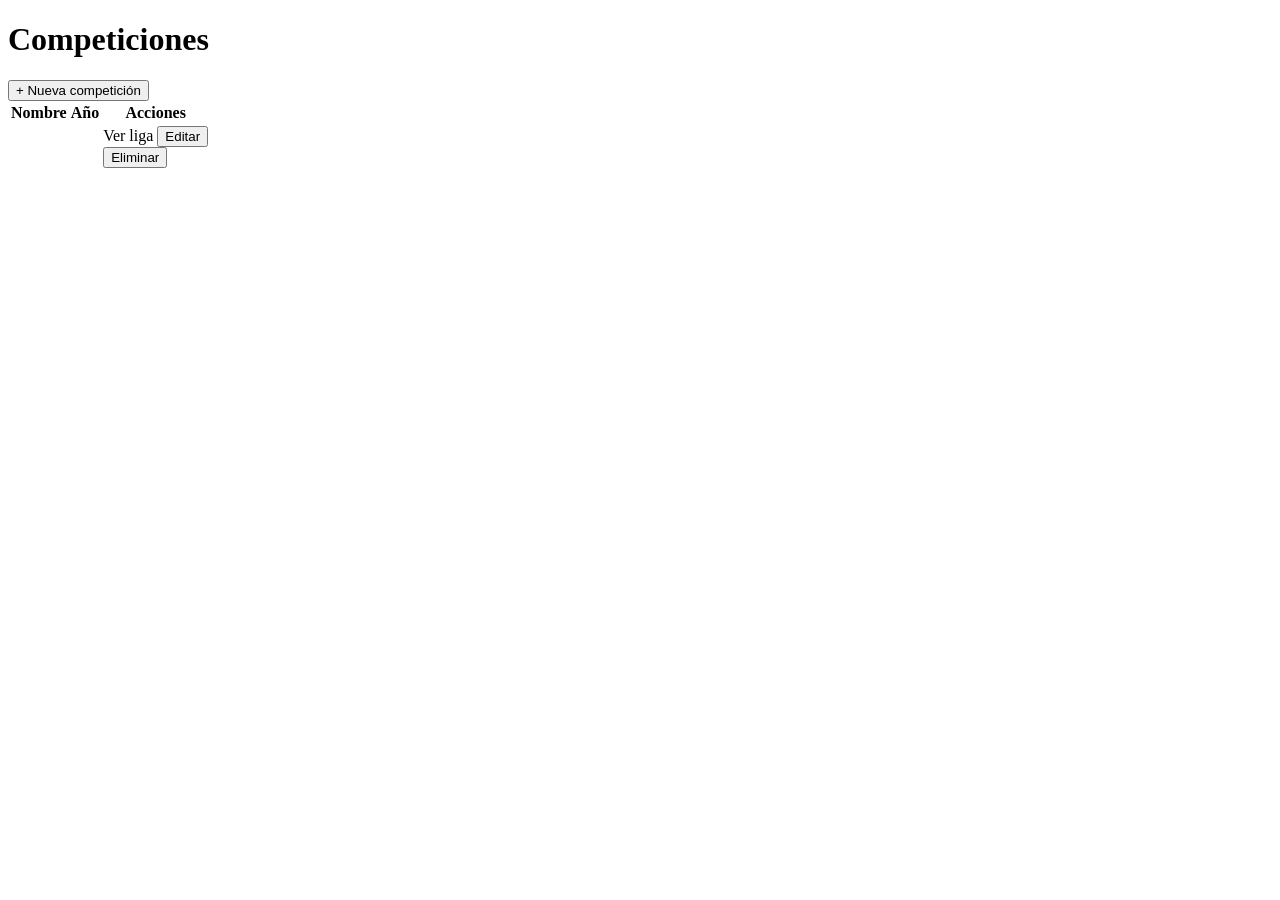
<file: src/main/resources/templates/index.html>
<!DOCTYPE html>
<html xmlns:th="http://www.thymeleaf.org">
<head>
    <meta charset="UTF-8">
    <title>Competiciones</title>
    <link rel="stylesheet" th:href="@{/css/styles.css}">
</head>
<body>

<div th:replace="~{fragments/navbar :: navbar(competicionId=${null}, volverUrl=${null})}"></div>

<h1>Competiciones</h1>

<div class="acciones-fila">
    <button type="button" class="btn" onclick="document.getElementById('dialog-nueva-competicion').showModal()">+ Nueva competición</button>
</div>

<dialog id="dialog-nueva-competicion" class="modal">
    <form class="modal-form" th:action="@{/competiciones}" method="post">
        <h3>Nueva competición</h3>

        <div class="modal-form__fila">
            <label class="modal-form__campo">
                Nombre
                <input type="text" name="nombre" required>
            </label>
            <label class="modal-form__campo">
                Año
                <input type="number" name="year" required>
            </label>
        </div>

        <div class="modal-form__fila">
            <label class="modal-form__campo modal-form__campo--ancho">
                Descripción
                <textarea name="descripcion"></textarea>
            </label>
        </div>

        <div class="modal-form__acciones">
            <button type="button" class="btn btn--ghost" onclick="this.closest('dialog').close()">Cancelar</button>
            <button type="submit" class="btn">Guardar</button>
        </div>
    </form>
</dialog>

<table class="plantilla-table">
    <thead>
    <tr>
        <th>Nombre</th>
        <th>Año</th>
        <th class="col-acciones">Acciones</th>
    </tr>
    </thead>
    <tbody>
    <tr th:each="competicion : ${competiciones}">
        <td th:text="${competicion.nombre}"></td>
        <td th:text="${competicion.year}"></td>
        <td class="col-acciones">
            <div class="col-acciones__inner">
                <a class="btn btn--small" th:href="@{/liga/{id}(id=${competicion.id})}">Ver liga</a>
                <button type="button" class="btn btn--secondary btn--small"
                        th:onclick="'document.getElementById(\'dialog-editar-' + ${competicion.id} + '\').showModal()'">Editar</button>
                <form th:action="@{/competiciones/{id}/eliminar(id=${competicion.id})}" method="post">
                    <button type="submit" class="btn btn--danger btn--small"
                            onclick="return confirm('¿Seguro que quieres eliminar esta competición?')">
                        Eliminar
                    </button>
                </form>
            </div>

            <dialog th:id="'dialog-editar-' + ${competicion.id}" class="modal">
                <form class="modal-form" th:action="@{/competiciones/{id}(id=${competicion.id})}" method="post">
                    <h3>Editar competición</h3>

                    <div class="modal-form__fila">
                        <label class="modal-form__campo">
                            Nombre
                            <input type="text" name="nombre" th:value="${competicion.nombre}" required>
                        </label>
                        <label class="modal-form__campo">
                            Año
                            <input type="number" name="year" th:value="${competicion.year}" required>
                        </label>
                    </div>

                    <div class="modal-form__fila">
                        <label class="modal-form__campo modal-form__campo--ancho">
                            Descripción
                            <textarea name="descripcion" th:text="${competicion.descripcion}"></textarea>
                        </label>
                    </div>

                    <div class="modal-form__acciones">
                        <button type="button" class="btn btn--ghost" onclick="this.closest('dialog').close()">Cancelar</button>
                        <button type="submit" class="btn">Guardar</button>
                    </div>
                </form>
            </dialog>
        </td>
    </tr>
    </tbody>
</table>

</body>
</html>
</file>
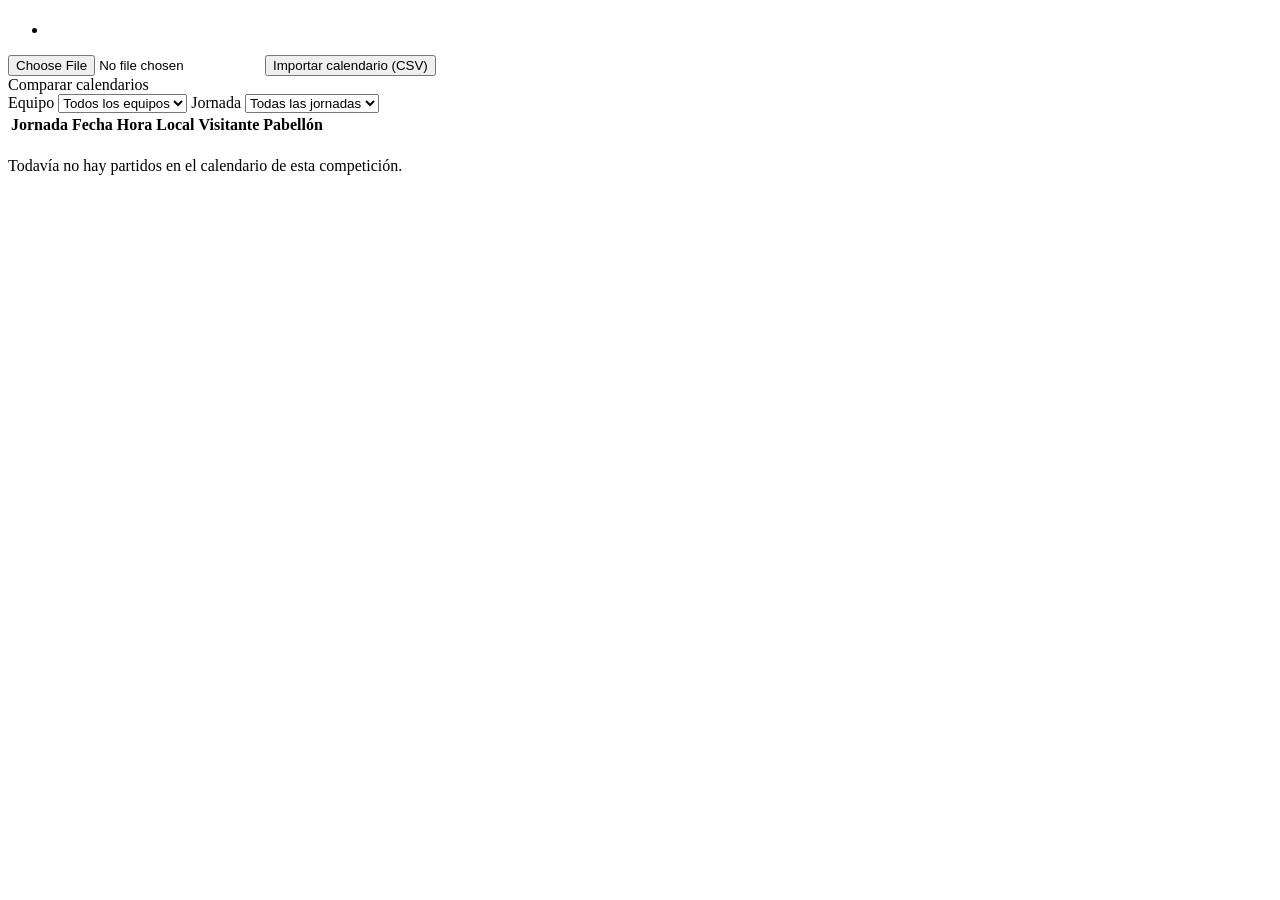
<file: src/main/resources/templates/calendario.html>
<!DOCTYPE html>
<html xmlns:th="http://www.thymeleaf.org">
<head>
    <meta charset="UTF-8">
    <title th:text="'Calendario · ' + ${competicion.nombre}"></title>
    <link rel="stylesheet" th:href="@{/css/styles.css}">
</head>
<body>

<div th:replace="~{fragments/navbar :: navbar(competicionId=${competicion.id}, volverUrl=@{/liga/{id}(id=${competicion.id})})}"></div>

<h1 th:text="'Calendario · ' + ${competicion.nombre}"></h1>

<div th:if="${importados != null}" class="ficha-info__campo" style="margin-bottom:1rem;">
    <p th:text="'Importados: ' + ${importados} + ' partido(s).'"></p>
    <ul th:if="${erroresImport != null and !erroresImport.isEmpty()}">
        <li th:each="error : ${erroresImport}" th:text="${error}" style="color: var(--color-danger);"></li>
    </ul>
</div>

<div class="acciones-fila">
    <form th:action="@{/liga/{id}/calendario/importar(id=${competicion.id})}" method="post" enctype="multipart/form-data" class="acciones-fila" style="margin:0;">
        <input type="file" name="archivo" accept=".csv" required>
        <button type="submit" class="btn btn--secondary">Importar calendario (CSV)</button>
    </form>
    <a class="btn btn--secondary" th:href="@{/liga/{id}/comparar-calendarios(id=${competicion.id})}">Comparar calendarios</a>
</div>

<div class="watchlist-filtros">
    <label class="modal-form__campo">
        Equipo
        <select id="filtro-equipo">
            <option value="">Todos los equipos</option>
            <option th:each="equipo : ${equipos}" th:value="${equipo.id}" th:text="${equipo.nombre}"></option>
        </select>
    </label>
    <label class="modal-form__campo">
        Jornada
        <select id="filtro-jornada">
            <option value="">Todas las jornadas</option>
        </select>
    </label>
</div>

<table class="calendar-general sortable" id="tabla-calendario">
    <thead>
    <tr>
        <th data-sort>Jornada</th>
        <th data-sort>Fecha</th>
        <th data-sort>Hora</th>
        <th data-sort>Local</th>
        <th data-sort>Visitante</th>
        <th data-sort>Pabellón</th>
    </tr>
    </thead>
    <tbody>
    <tr th:each="partido : ${partidos}"
        th:data-jornada="${partido.jornada}"
        th:data-local-id="${partido.local.id}"
        th:data-visitante-id="${partido.visitante.id}">
        <td th:text="${partido.jornada}"></td>
        <td th:text="${partido.fecha}"></td>
        <td th:text="${partido.hora}"></td>
        <td th:text="${partido.local.nombre}"></td>
        <td th:text="${partido.visitante.nombre}"></td>
        <td th:text="${partido.pabellon}"></td>
    </tr>
    </tbody>
</table>
<p th:if="${partidos.isEmpty()}">Todavía no hay partidos en el calendario de esta competición.</p>

<script th:src="@{/js/sortable-table.js}"></script>
<script th:src="@{/js/calendario.js}"></script>

</body>
</html>
</file>
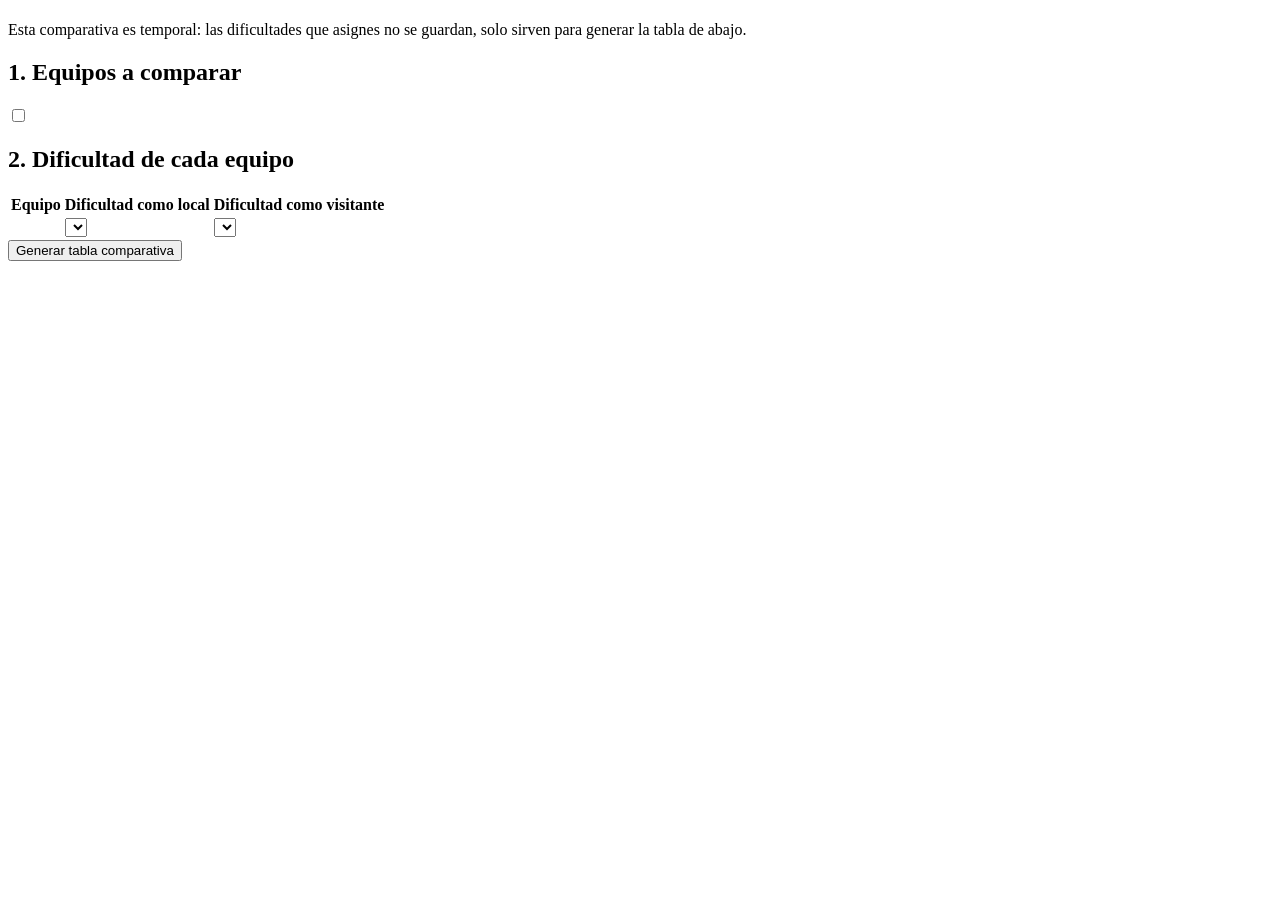
<file: src/main/resources/templates/comparar-calendarios.html>
<!DOCTYPE html>
<html xmlns:th="http://www.thymeleaf.org">
<head>
    <meta charset="UTF-8">
    <title th:text="'Comparar calendarios · ' + ${competicion.nombre}"></title>
    <link rel="stylesheet" th:href="@{/css/styles.css}">
</head>
<body>

<div th:replace="~{fragments/navbar :: navbar(competicionId=${competicion.id}, volverUrl=@{/liga/{id}/calendario(id=${competicion.id})})}"></div>

<h1 th:text="'Comparar calendarios · ' + ${competicion.nombre}"></h1>
<p>Esta comparativa es temporal: las dificultades que asignes no se guardan, solo sirven para generar la tabla de abajo.</p>

<h2>1. Equipos a comparar</h2>
<div class="comparar-checks">
    <label th:each="equipo : ${equipos}" class="comparar-checks__item">
        <input type="checkbox" class="chk-comparar" th:value="${equipo.id}">
        <span th:text="${equipo.nombre}"></span>
    </label>
</div>

<h2>2. Dificultad de cada equipo</h2>
<table class="plantilla-table comparar-dificultad-table">
    <thead>
    <tr>
        <th>Equipo</th>
        <th>Dificultad como local</th>
        <th>Dificultad como visitante</th>
    </tr>
    </thead>
    <tbody>
    <tr th:each="equipo : ${equipos}">
        <td th:text="${equipo.nombre}"></td>
        <td>
            <select th:id="'dif-local-' + ${equipo.id}">
                <option th:each="n : ${#numbers.sequence(1,5)}" th:value="${n}" th:text="${n}" th:selected="${n == 3}"></option>
            </select>
        </td>
        <td>
            <select th:id="'dif-visitante-' + ${equipo.id}">
                <option th:each="n : ${#numbers.sequence(1,5)}" th:value="${n}" th:text="${n}" th:selected="${n == 3}"></option>
            </select>
        </td>
    </tr>
    </tbody>
</table>

<div class="acciones-fila">
    <button type="button" class="btn" onclick="generarComparativa()">Generar tabla comparativa</button>
</div>

<div id="resultado-comparativa"></div>

<script th:inline="javascript">
    /*<![CDATA[*/
    const EQUIPOS = /*[[${equiposResumen}]]*/ [];
    const PARTIDOS = /*[[${partidosResumen}]]*/ [];
    /*]]>*/
</script>
<script th:src="@{/js/comparar-calendarios.js}"></script>

</body>
</html>
</file>
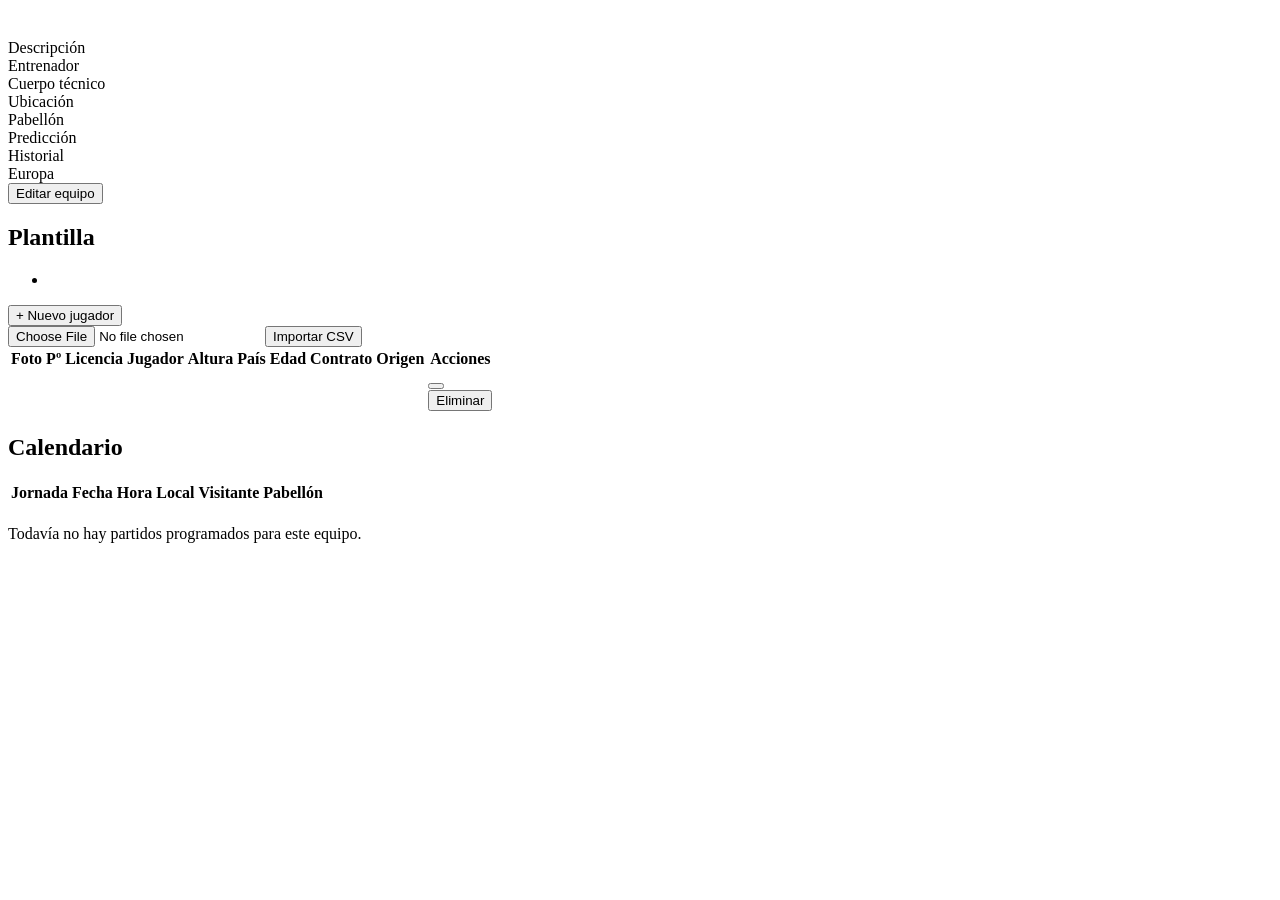
<file: src/main/resources/templates/equipo.html>
<!DOCTYPE html>
<html xmlns:th="http://www.thymeleaf.org">
<head><meta charset="UTF-8"><title th:text="${equipo.nombre}"></title>
    <link rel="stylesheet" th:href="@{/css/styles.css}">
</head>
<body>

<div th:replace="~{fragments/navbar :: navbar(competicionId=${equipo.competicion.id}, volverUrl=@{/liga/{id}(id=${equipo.competicion.id})})}"></div>

<div class="ficha-cabecera">
    <div class="ficha-cabecera__texto">
        <h1 th:text="${equipo.nombre} + ' (' + ${equipo.abreviatura} + ')'"></h1>
    </div>
    <div class="ficha-cabecera__foto">
        <img th:src="${equipo.logoUrl} ?: @{/images/logos/default-equipo.svg}" th:alt="${equipo.nombre}">
    </div>
</div>

<div class="ficha-info">
    <div class="ficha-info__fila">
        <div class="ficha-info__campo ficha-info__campo--ancho">
            <span class="ficha-info__label">Descripción</span>
            <span th:text="${equipo.descripcion}"></span>
        </div>
    </div>
    <div class="ficha-info__fila">
        <div class="ficha-info__campo">
            <span class="ficha-info__label">Entrenador</span>
            <span th:text="${equipo.entrenador}"></span>
        </div>
        <div class="ficha-info__campo">
            <span class="ficha-info__label">Cuerpo técnico</span>
            <span th:text="${equipo.staff}"></span>
        </div>
    </div>
    <div class="ficha-info__fila">
        <div class="ficha-info__campo">
            <span class="ficha-info__label">Ubicación</span>
            <span th:text="${equipo.ubicacion}"></span>
        </div>
        <div class="ficha-info__campo">
            <span class="ficha-info__label">Pabellón</span>
            <span th:text="${equipo.pabellon}"></span>
        </div>
    </div>
    <div class="ficha-info__fila">
        <div class="ficha-info__campo">
            <span class="ficha-info__label">Predicción</span>
            <span th:text="${equipo.prediccion}"></span>
        </div>
        <div class="ficha-info__campo">
            <span class="ficha-info__label">Historial</span>
            <span th:text="${equipo.historial}"></span>
        </div>
        <div class="ficha-info__campo">
            <span class="ficha-info__label">Europa</span>
            <span th:text="${equipo.europa != null ? equipo.europa.label : ''}"></span>
        </div>
    </div>
</div>

<div class="acciones-fila">
    <button type="button" class="btn btn--secondary" onclick="document.getElementById('dialog-editar-equipo').showModal()">Editar equipo</button>
</div>

<dialog id="dialog-editar-equipo" class="modal">
    <form class="modal-form" th:action="@{/equipos/{id}(id=${equipo.id})}" method="post">
        <h3>Editar equipo</h3>

        <input type="hidden" name="competicionId" th:value="${equipo.competicion.id}">

        <div class="modal-form__fila">
            <label class="modal-form__campo">
                Nombre oficial
                <input type="text" name="nombre" th:value="${equipo.nombre}" required>
            </label>
            <label class="modal-form__campo">
                Abreviatura
                <input type="text" name="abreviatura" th:value="${equipo.abreviatura}" maxlength="3">
            </label>
            <label class="modal-form__campo">
                Logo (URL)
                <input type="text" name="logoUrl" th:value="${equipo.logoUrl}" placeholder="/images/logos/equipo.png">
            </label>
        </div>

        <div class="modal-form__fila">
            <label class="modal-form__campo modal-form__campo--ancho">
                Descripción
                <textarea name="descripcion" th:text="${equipo.descripcion}"></textarea>
            </label>
        </div>

        <div class="modal-form__fila">
            <label class="modal-form__campo">
                Entrenador
                <input type="text" name="entrenador" th:value="${equipo.entrenador}">
            </label>
            <label class="modal-form__campo">
                Cuerpo técnico
                <input type="text" name="staff" th:value="${equipo.staff}">
            </label>
        </div>

        <div class="modal-form__fila">
            <label class="modal-form__campo">
                Ubicación
                <input type="text" name="ubicacion" th:value="${equipo.ubicacion}">
            </label>
            <label class="modal-form__campo">
                Pabellón
                <input type="text" name="pabellon" th:value="${equipo.pabellon}">
            </label>
        </div>

        <div class="modal-form__fila">
            <label class="modal-form__campo">
                Predicción
                <input type="text" name="prediccion" th:value="${equipo.prediccion}">
            </label>
            <label class="modal-form__campo">
                Historial
                <textarea name="historial" th:text="${equipo.historial}"></textarea>
            </label>
        </div>

        <div class="modal-form__fila">
            <label class="modal-form__campo">
                Europa
                <select name="europa">
                    <option value="">-</option>
                    <option th:each="l : ${T(com.doubleb.bbms.model.enums.Europa).values()}"
                            th:value="${l}" th:text="${l.label}"
                            th:selected="${equipo.europa == l}"></option>
                </select>
            </label>
        </div>

        <div class="modal-form__acciones">
            <button type="button" class="btn btn--ghost" onclick="this.closest('dialog').close()">Cancelar</button>
            <button type="submit" class="btn">Guardar</button>
        </div>
    </form>
</dialog>

<h2>Plantilla</h2>
<div th:if="${importados != null}" class="ficha-info__campo" style="margin-bottom:1rem;">
    <p th:text="'Importados: ' + ${importados} + ' jugador(es).'"></p>
    <ul th:if="${erroresImport != null and !erroresImport.isEmpty()}">
        <li th:each="error : ${erroresImport}" th:text="${error}" style="color: var(--color-danger);"></li>
    </ul>
</div>
<div class="acciones-fila">
    <button type="button" class="btn" onclick="document.getElementById('dialog-nuevo-jugador').showModal()">+ Nuevo jugador</button>
    <form th:action="@{/equipos/{id}/jugadores/importar(id=${equipo.id})}" method="post" enctype="multipart/form-data" class="acciones-fila" style="margin:0;">
        <input type="file" name="archivo" accept=".csv" required>
        <button type="submit" class="btn btn--secondary">Importar CSV</button>
    </form>
</div>

<dialog id="dialog-nuevo-jugador" class="modal">
    <form class="modal-form" th:action="@{/jugadores}" method="post">
        <h3>Nuevo jugador</h3>

        <input type="hidden" name="equipoId" th:value="${equipo.id}">

        <div class="modal-form__fila">
            <label class="modal-form__campo">
                Posición
                <select name="posicion">
                    <option value="">-</option>
                    <option th:each="p : ${T(com.doubleb.bbms.model.enums.Pos).values()}"
                            th:value="${p}" th:text="${p.label}"></option>
                </select>
            </label>
            <label class="modal-form__campo">
                Nombre
                <input type="text" name="nombre" required>
            </label>
            <label class="modal-form__campo">
                Foto (URL)
                <input type="text" name="fotoUrl" placeholder="/images/jugadores/nombre.png">
            </label>
        </div>

        <div class="modal-form__fila">
            <label class="modal-form__campo">
                Licencia
                <select name="licencia">
                    <option value="">-</option>
                    <option th:each="l : ${T(com.doubleb.bbms.model.enums.Licencia).values()}"
                            th:value="${l}" th:text="${l.label}"></option>
                </select>
            </label>
            <label class="modal-form__campo">
                País
                <input type="text" name="pais">
            </label>
        </div>

        <div class="modal-form__fila">
            <label class="modal-form__campo">
                Fecha de nacimiento
                <input type="date" name="dob">
            </label>
            <label class="modal-form__campo">
                Altura (cm)
                <input type="number" name="cm">
            </label>
        </div>

        <div class="modal-form__fila">
            <label class="modal-form__campo">
                Año fin de contrato
                <input type="number" name="contrato">
            </label>
            <label class="modal-form__campo">
                Origen
                <select name="origen">
                    <option value="">-</option>
                    <option th:each="o : ${T(com.doubleb.bbms.model.enums.Origen).values()}"
                            th:value="${o}" th:text="${o.label}"></option>
                </select>
            </label>
        </div>

        <div class="modal-form__fila">
            <label class="modal-form__campo">
                Descripción
                <textarea name="descripcion"></textarea>
            </label>
            <label class="modal-form__campo">
                Vídeo (URL de YouTube)
                <input type="text" name="videoUrl" placeholder="https://youtu.be/...">
            </label>
        </div>

        <div class="modal-form__acciones">
            <button type="button" class="btn btn--ghost" onclick="this.closest('dialog').close()">Cancelar</button>
            <button type="submit" class="btn">Guardar</button>
        </div>
    </form>
</dialog>

<table class="plantilla-table sortable">
    <thead>
    <tr>
        <th class="col-foto">Foto</th>
        <th class="col-pos" data-sort>Pº</th>
        <th data-sort>Licencia</th>
        <th data-sort>Jugador</th>
        <th data-sort>Altura</th>
        <th data-sort>País</th>
        <th data-sort>Edad</th>
        <th data-sort>Contrato</th>
        <th data-sort>Origen</th>
        <th class="col-acciones">Acciones</th>
    </tr>
    </thead>
    <tbody>
    <tr th:each="jugador : ${jugadores}">
        <td class="col-foto">
            <img th:src="${jugador.fotoUrl} ?: @{/images/jugadores/default-jugador.svg}" th:alt="${jugador.nombre}" class="foto-jugador">
        </td>
        <td class="col-pos"
            th:text="${jugador.posicion != null ? jugador.posicion.label : ''}"
            th:data-value="${jugador.posicion != null ? jugador.posicion.ordinal() : 99}"></td>
        <td th:text="${jugador.licencia != null ? jugador.licencia.label : ''}"></td>
        <td>
            <a th:href="@{/jugadores/{id}(id=${jugador.id})}" th:text="${jugador.nombre}"></a>
        </td>
        <td th:text="${jugador.cm} != null ? ${jugador.cm} + ' cm' : ''"></td>
        <td th:text="${jugador.pais}"></td>
        <td th:text="${jugador.edad}"></td>
        <td th:text="${jugador.contrato}"></td>
        <td th:text="${jugador.origen != null ? jugador.origen.label : ''}"></td>
        <td class="col-acciones">
            <div class="col-acciones__inner">
                <form th:action="@{/jugadores/{id}/watchlist(id=${jugador.id})}" method="post">
                    <button type="submit" class="watchlist-toggle"
                            th:text="${jugador.watchlisted} ? '⭐' : '☆'"
                            th:title="${jugador.watchlisted} ? 'Quitar de watchlist' : 'Añadir a watchlist'"></button>
                </form>
                <form th:action="@{/jugadores/{id}/eliminar(id=${jugador.id})}" method="post">
                    <button type="submit" class="btn btn--danger btn--small" onclick="return confirm('¿Eliminar este jugador?')">Eliminar</button>
                </form>
            </div>
        </td>
    </tr>
    </tbody>
</table>

<h2>Calendario</h2>
<table class="calendar-general" th:if="${!partidos.isEmpty()}">
    <thead>
    <tr>
        <th>Jornada</th>
        <th>Fecha</th>
        <th>Hora</th>
        <th>Local</th>
        <th>Visitante</th>
        <th>Pabellón</th>
    </tr>
    </thead>
    <tbody>
    <tr th:each="partido : ${partidos}">
        <td th:text="${partido.jornada}"></td>
        <td th:text="${partido.fecha}"></td>
        <td th:text="${partido.hora}"></td>
        <td th:text="${partido.local.nombre}"
            th:classappend="${partido.local.id == equipo.id} ? 'equipo-actual' : ''"></td>
        <td th:text="${partido.visitante.nombre}"
            th:classappend="${partido.visitante.id == equipo.id} ? 'equipo-actual' : ''"></td>
        <td th:text="${partido.pabellon}"></td>
    </tr>
    </tbody>
</table>
<p th:if="${partidos.isEmpty()}">Todavía no hay partidos programados para este equipo.</p>

<script th:src="@{/js/sortable-table.js}"></script>

</body>
</html>
</file>
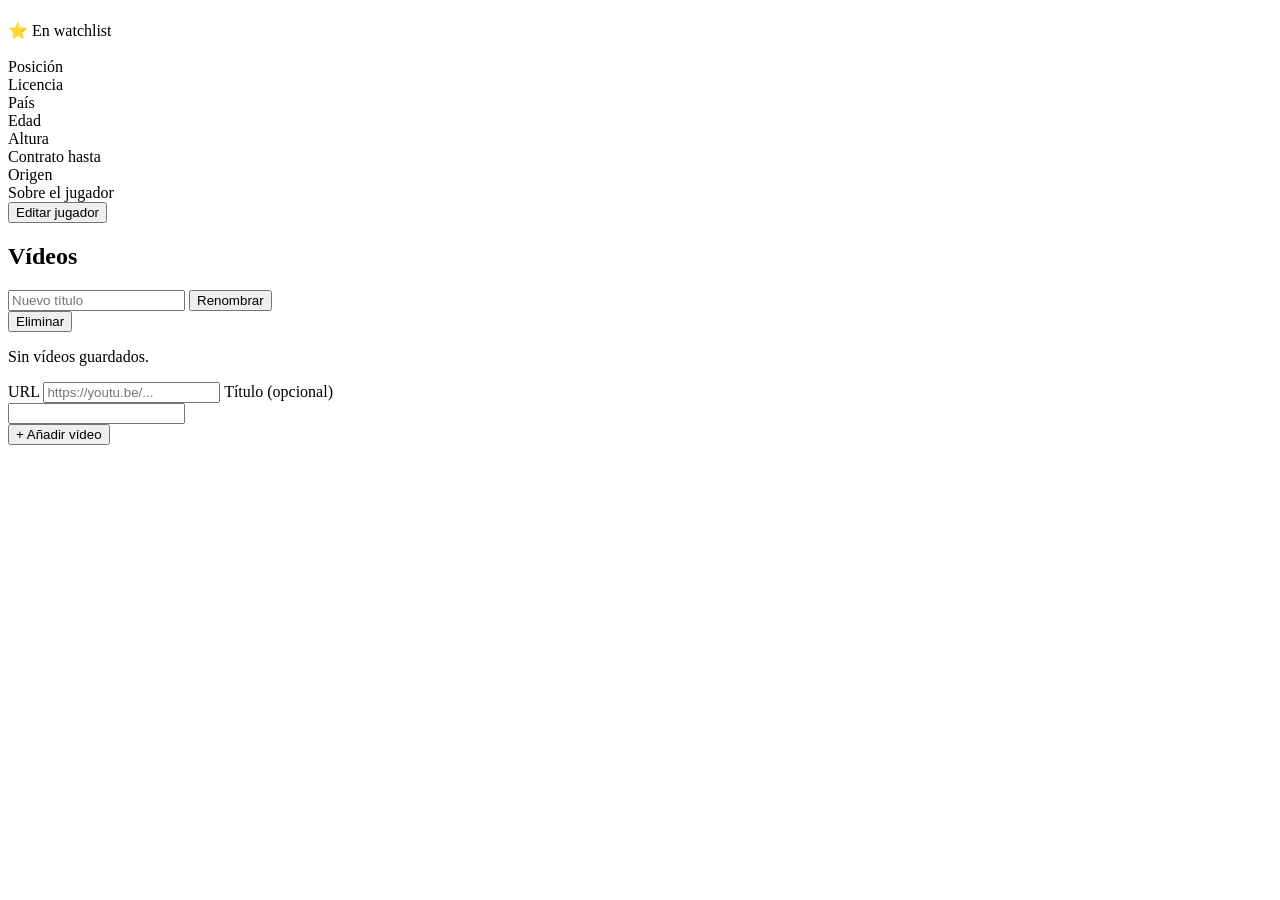
<file: src/main/resources/templates/jugador.html>
<!DOCTYPE html>
<html xmlns:th="http://www.thymeleaf.org">
<head><meta charset="UTF-8"><title th:text="${jugador.nombre}"></title>
    <link rel="stylesheet" th:href="@{/css/styles.css}">
</head>
<body>

<div th:replace="~{fragments/navbar :: navbar(competicionId=${jugador.equipo.competicion.id}, volverUrl=@{/equipos/{id}(id=${jugador.equipo.id})})}"></div>

<div class="ficha-cabecera">
    <div class="ficha-cabecera__texto">
        <h1 th:text="${jugador.nombre}"></h1>
        <span th:if="${jugador.watchlisted}">⭐ En watchlist</span>
    </div>
    <div class="ficha-cabecera__foto">
        <img th:src="${jugador.fotoUrl} ?: @{/images/jugadores/default-jugador.svg}" th:alt="${jugador.nombre}">
    </div>
</div>

<div class="ficha-info">
    <div class="ficha-info__fila">
        <div class="ficha-info__campo">
            <span class="ficha-info__label">Posición</span>
            <span th:text="${jugador.posicion != null ? jugador.posicion.label : ''}"></span>
        </div>
        <div class="ficha-info__campo">
            <span class="ficha-info__label">Licencia</span>
            <span th:text="${jugador.licencia != null ? jugador.licencia.label : ''}"></span>
        </div>
        <div class="ficha-info__campo">
            <span class="ficha-info__label">País</span>
            <span th:text="${jugador.pais}"></span>
        </div>
    </div>
    <div class="ficha-info__fila">
        <div class="ficha-info__campo">
            <span class="ficha-info__label">Edad</span>
            <span th:text="${edad}"></span>
        </div>
        <div class="ficha-info__campo">
            <span class="ficha-info__label">Altura</span>
            <span th:text="${jugador.cm} + ' cm'"></span>
        </div>
        <div class="ficha-info__campo">
            <span class="ficha-info__label">Contrato hasta</span>
            <span th:text="${jugador.contrato}"></span>
        </div>
    </div>
    <div class="ficha-info__fila">
        <div class="ficha-info__campo">
            <span class="ficha-info__label">Origen</span>
            <span th:text="${jugador.origen != null ? jugador.origen.label : ''}"></span>
        </div>
        <div class="ficha-info__campo">
            <span class="ficha-info__label">Sobre el jugador</span>
            <span th:text="${jugador.descripcion}"></span>
        </div>
    </div>
</div>

<div class="acciones-fila">
    <button type="button" class="btn btn--secondary" onclick="document.getElementById('dialog-editar-jugador').showModal()">Editar jugador</button>
</div>

<dialog id="dialog-editar-jugador" class="modal">
    <form class="modal-form" th:action="@{/jugadores/{id}(id=${jugador.id})}" method="post">
        <h3>Editar jugador</h3>

        <input type="hidden" name="equipoId" th:value="${jugador.equipo.id}">

        <div class="modal-form__fila">
            <label class="modal-form__campo">
                Posición
                <select name="posicion">
                    <option value="">-</option>
                    <option th:each="p : ${T(com.doubleb.bbms.model.enums.Pos).values()}"
                            th:value="${p}" th:text="${p.label}"
                            th:selected="${jugador.posicion == p}"></option>
                </select>
            </label>
            <label class="modal-form__campo">
                Nombre
                <input type="text" name="nombre" th:value="${jugador.nombre}" required>
            </label>
            <label class="modal-form__campo">
                Foto (URL)
                <input type="text" name="fotoUrl" th:value="${jugador.fotoUrl}" placeholder="/images/jugadores/nombre.png">
            </label>
        </div>

        <div class="modal-form__fila">
            <label class="modal-form__campo">
                Licencia
                <select name="licencia">
                    <option value="">-</option>
                    <option th:each="l : ${T(com.doubleb.bbms.model.enums.Licencia).values()}"
                            th:value="${l}" th:text="${l.label}"
                            th:selected="${jugador.licencia == l}"></option>
                </select>
            </label>
            <label class="modal-form__campo">
                País
                <input type="text" name="pais" th:value="${jugador.pais}">
            </label>
        </div>

        <div class="modal-form__fila">
            <label class="modal-form__campo">
                Fecha de nacimiento
                <input type="date" name="dob" th:value="${jugador.dob}">
            </label>
            <label class="modal-form__campo">
                Altura (cm)
                <input type="number" name="cm" th:value="${jugador.cm}">
            </label>
        </div>

        <div class="modal-form__fila">
            <label class="modal-form__campo">
                Año fin de contrato
                <input type="number" name="contrato" th:value="${jugador.contrato}">
            </label>
            <label class="modal-form__campo">
                Origen
                <select name="origen">
                    <option value="">-</option>
                    <option th:each="o : ${T(com.doubleb.bbms.model.enums.Origen).values()}"
                            th:value="${o}" th:text="${o.label}"
                            th:selected="${jugador.origen == o}"></option>
                </select>
            </label>
        </div>

        <div class="modal-form__fila">
            <label class="modal-form__campo modal-form__campo--ancho">
                Descripción
                <textarea name="descripcion" th:text="${jugador.descripcion}"></textarea>
            </label>
        </div>

        <div class="modal-form__fila">
            <label class="modal-form__campo modal-form__campo--checkbox">
                <input type="checkbox" name="watchlisted" th:checked="${jugador.watchlisted}"> Watchlisted
            </label>
        </div>

        <div class="modal-form__acciones">
            <button type="button" class="btn btn--ghost" onclick="this.closest('dialog').close()">Cancelar</button>
            <button type="submit" class="btn">Guardar</button>
        </div>
    </form>
</dialog>

<h2>Vídeos</h2>
<ul style="list-style:none; margin:0; padding:0;">
    <li th:each="video : ${videos}" class="video-item">
        <a th:href="${video.url}" target="_blank" th:text="${video.titulo} ?: ${video.url}"></a>
        <form th:action="@{/videos/{id}(id=${video.id})}" method="post" class="video-item__renombrar">
            <input type="text" name="titulo" th:value="${video.titulo}" placeholder="Nuevo título" size="20">
            <button type="submit" class="btn btn--secondary btn--small">Renombrar</button>
        </form>
        <form th:action="@{/videos/{id}/eliminar(id=${video.id})}" method="post">
            <button type="submit" class="btn btn--danger btn--small" onclick="return confirm('¿Eliminar este vídeo?')">Eliminar</button>
        </form>
    </li>
</ul>
<p th:if="${videos.isEmpty()}">Sin vídeos guardados.</p>

<form th:action="@{/videos}" method="post" class="modal-form" style="max-width:400px">
    <input type="hidden" name="jugadorId" th:value="${jugador.id}">
    <label class="modal-form__campo">
        URL
        <input type="text" name="url" placeholder="https://youtu.be/..." required>
    </label>
    <label class="modal-form__campo">
        Título (opcional)
        <input type="text" name="titulo">
    </label>
    <div class="modal-form__acciones">
        <button type="submit" class="btn">+ Añadir vídeo</button>
    </div>
</form>

</body>
</html>
</file>
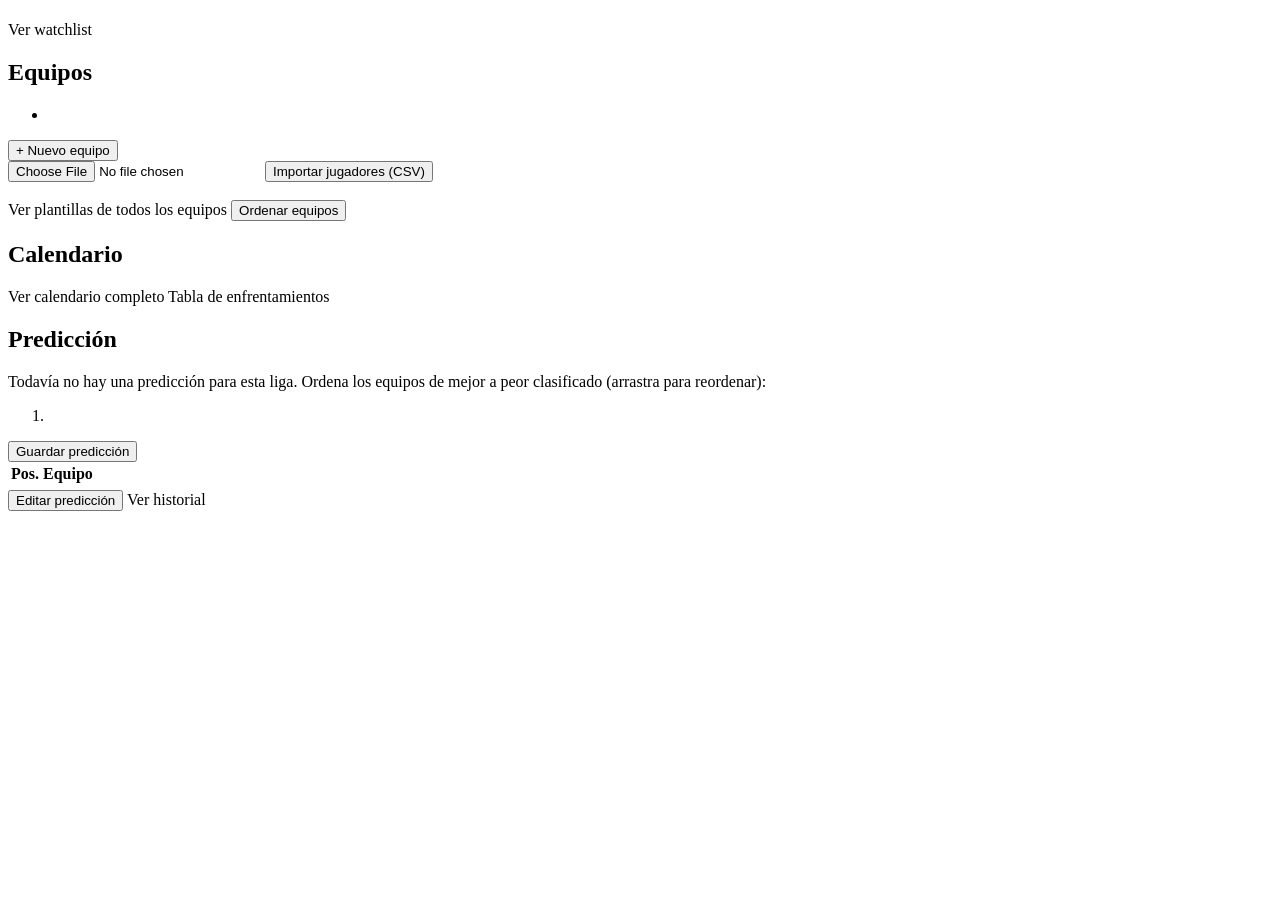
<file: src/main/resources/templates/liga.html>
<!DOCTYPE html>
<html xmlns:th="http://www.thymeleaf.org">
<head>
    <meta charset="UTF-8">
    <title th:text="${competicion.nombre}"></title>
    <link rel="stylesheet" th:href="@{/css/styles.css}">
</head>
<body>

<div th:replace="~{fragments/navbar :: navbar(competicionId=${competicion.id}, volverUrl=@{/competiciones})}"></div>

<h1 th:text="${competicion.nombre} + ' (' + ${competicion.year} + ')'"></h1>
<p th:text="${competicion.descripcion}"></p>

<div class="acciones-fila">
    <a class="btn" th:href="@{/liga/{id}/watchlist(id=${competicion.id})}">Ver watchlist</a>
</div>

<h2>Equipos</h2>
<div th:if="${importados != null}" class="ficha-info__campo" style="margin-bottom:1rem;">
    <p th:text="'Importados: ' + ${importados} + ' jugador(es).'"></p>
    <ul th:if="${erroresImport != null and !erroresImport.isEmpty()}">
        <li th:each="error : ${erroresImport}" th:text="${error}" style="color: var(--color-danger);"></li>
    </ul>
</div>
<div class="acciones-fila">
    <button type="button" class="btn" onclick="document.getElementById('dialog-nuevo-equipo').showModal()">+ Nuevo equipo</button>
    <form th:action="@{/liga/{id}/jugadores/importar(id=${competicion.id})}" method="post" enctype="multipart/form-data" class="acciones-fila" style="margin:0;">
        <input type="file" name="archivo" accept=".csv" required>
        <button type="submit" class="btn btn--secondary">Importar jugadores (CSV)</button>
    </form>
</div>

<dialog id="dialog-nuevo-equipo" class="modal">
    <form class="modal-form" th:action="@{/equipos}" method="post">
        <h3>Nuevo equipo</h3>

        <input type="hidden" name="competicionId" th:value="${competicion.id}">

        <div class="modal-form__fila">
            <label class="modal-form__campo">
                Nombre oficial
                <input type="text" name="nombre" required>
            </label>
            <label class="modal-form__campo">
                Abreviatura
                <input type="text" name="abreviatura" maxlength="3">
            </label>
            <label class="modal-form__campo">
                Logo (URL)
                <input type="text" name="logoUrl" placeholder="/images/logos/equipo.png">
            </label>
        </div>

        <div class="modal-form__fila">
            <label class="modal-form__campo modal-form__campo--ancho">
                Descripción
                <textarea name="descripcion"></textarea>
            </label>
        </div>

        <div class="modal-form__fila">
            <label class="modal-form__campo">
                Entrenador
                <input type="text" name="entrenador">
            </label>
            <label class="modal-form__campo">
                Cuerpo técnico
                <input type="text" name="staff">
            </label>
        </div>

        <div class="modal-form__fila">
            <label class="modal-form__campo">
                Ubicación
                <input type="text" name="ubicacion">
            </label>
            <label class="modal-form__campo">
                Pabellón
                <input type="text" name="pabellon">
            </label>
        </div>

        <div class="modal-form__fila">
            <label class="modal-form__campo">
                Predicción
                <input type="text" name="prediccion">
            </label>
            <label class="modal-form__campo">
                Historial
                <textarea name="historial"></textarea>
            </label>
        </div>

        <div class="modal-form__fila">
            <label class="modal-form__campo">
                Europa
                <select name="europa">
                    <option value="">-</option>
                    <option th:each="l : ${T(com.doubleb.bbms.model.enums.Europa).values()}"
                            th:value="${l}" th:text="${l.label}"></option>
                </select>
            </label>
        </div>

        <div class="modal-form__acciones">
            <button type="button" class="btn btn--ghost" onclick="this.closest('dialog').close()">Cancelar</button>
            <button type="submit" class="btn">Guardar</button>
        </div>
    </form>
</dialog>

<div class="equipos-grid" id="equipos-grid-vista">
    <a class="equipo-card" th:each="equipo : ${equipos}"
       th:href="@{/equipos/{id}(id=${equipo.id})}">
        <div class="equipo-card__logo">
            <img th:src="${equipo.logoUrl} ?: @{/images/logos/default-equipo.svg}" th:alt="${equipo.nombre}">
        </div>
        <div class="equipo-card__nombre">
            <span th:text="${equipo.nombre}"></span>
        </div>
    </a>
</div>

<div class="acciones-fila">
    <a class="btn btn--secondary" th:href="@{/liga/{id}/plantillas(id=${competicion.id})}">Ver plantillas de todos los equipos</a>
    <button type="button" class="btn btn--secondary" onclick="document.getElementById('equipos-grid-vista').style.display='none'; document.getElementById('equipos-orden-editor').style.display='block'; this.style.display='none';">Ordenar equipos</button>
</div>

<div id="equipos-orden-editor" style="display:none;">
    <p>Arrastra las tarjetas para cambiar el orden:</p>
    <form th:action="@{/liga/{id}/equipos/orden(id=${competicion.id})}" method="post">
        <div class="equipos-grid" id="equipos-grid-orden">
            <div class="equipo-card equipo-card--arrastrable" th:each="equipo : ${equipos}" th:data-equipo-id="${equipo.id}" draggable="true">
                <div class="equipo-card__logo">
                    <img th:src="${equipo.logoUrl} ?: @{/images/logos/default-equipo.svg}" th:alt="${equipo.nombre}">
                </div>
                <div class="equipo-card__nombre">
                    <span th:text="${equipo.nombre}"></span>
                </div>
                <input type="hidden" name="equipoIds" th:value="${equipo.id}">
            </div>
        </div>
        <div class="acciones-fila">
            <button type="submit" class="btn">Guardar orden</button>
        </div>
    </form>
</div>

<h2>Calendario</h2>
<div class="acciones-fila">
    <a class="btn btn--secondary" th:href="@{/liga/{id}/calendario(id=${competicion.id})}">Ver calendario completo</a>
    <a class="btn btn--secondary" th:href="@{/liga/{id}/enfrentamientos(id=${competicion.id})}">Tabla de enfrentamientos</a>
</div>

<h2>Predicción</h2>

<div th:if="${prediccionActual == null}">
    <p>Todavía no hay una predicción para esta liga. Ordena los equipos de mejor a peor clasificado (arrastra para reordenar):</p>
    <form th:action="@{/liga/{id}/prediccion(id=${competicion.id})}" method="post">
        <ol class="prediccion-lista">
            <li th:each="equipo : ${equipos}" th:data-equipo-id="${equipo.id}" draggable="true" class="prediccion-item">
                <span th:text="${equipo.nombre}"></span>
                <input type="hidden" name="equipoIds" th:value="${equipo.id}">
            </li>
        </ol>
        <div class="acciones-fila">
            <button type="submit" class="btn">Guardar predicción</button>
        </div>
    </form>
</div>

<div th:if="${prediccionActual != null}">
    <table class="prediccion-table" id="prediccion-vista">
        <thead>
        <tr>
            <th class="col-pos">Pos.</th>
            <th>Equipo</th>
        </tr>
        </thead>
        <tbody>
        <tr th:each="fila : ${prediccionActual.posiciones}"
            th:classappend="${fila.posicion < 9} ? 'playoff' : (${fila.posicion >= 17} ? 'descenso' : '')">
            <td class="col-pos" th:text="${fila.posicion}"></td>
            <td th:text="${fila.equipo.nombre}"></td>
        </tr>
        </tbody>
    </table>
    <div class="acciones-fila">
        <button type="button" class="btn btn--secondary" onclick="document.getElementById('prediccion-vista').style.display='none'; document.getElementById('prediccion-editor').style.display='block'; this.parentElement.style.display='none';">Editar predicción</button>
        <a class="btn btn--secondary" th:href="@{/liga/{id}/prediccion/historial(id=${competicion.id})}">Ver historial</a>
    </div>

    <div id="prediccion-editor" style="display:none;">
        <form th:action="@{/liga/{id}/prediccion(id=${competicion.id})}" method="post">
            <ol class="prediccion-lista">
                <li th:each="fila : ${prediccionActual.posiciones}" th:data-equipo-id="${fila.equipo.id}" draggable="true" class="prediccion-item">
                    <span th:text="${fila.equipo.nombre}"></span>
                    <input type="hidden" name="equipoIds" th:value="${fila.equipo.id}">
                </li>
            </ol>
            <div class="acciones-fila">
                <button type="submit" class="btn">Guardar cambios</button>
            </div>
        </form>
    </div>
</div>

<script th:src="@{/js/prediccion.js}"></script>
<script th:src="@{/js/equipos-orden.js}"></script>

</body>
</html>
</file>
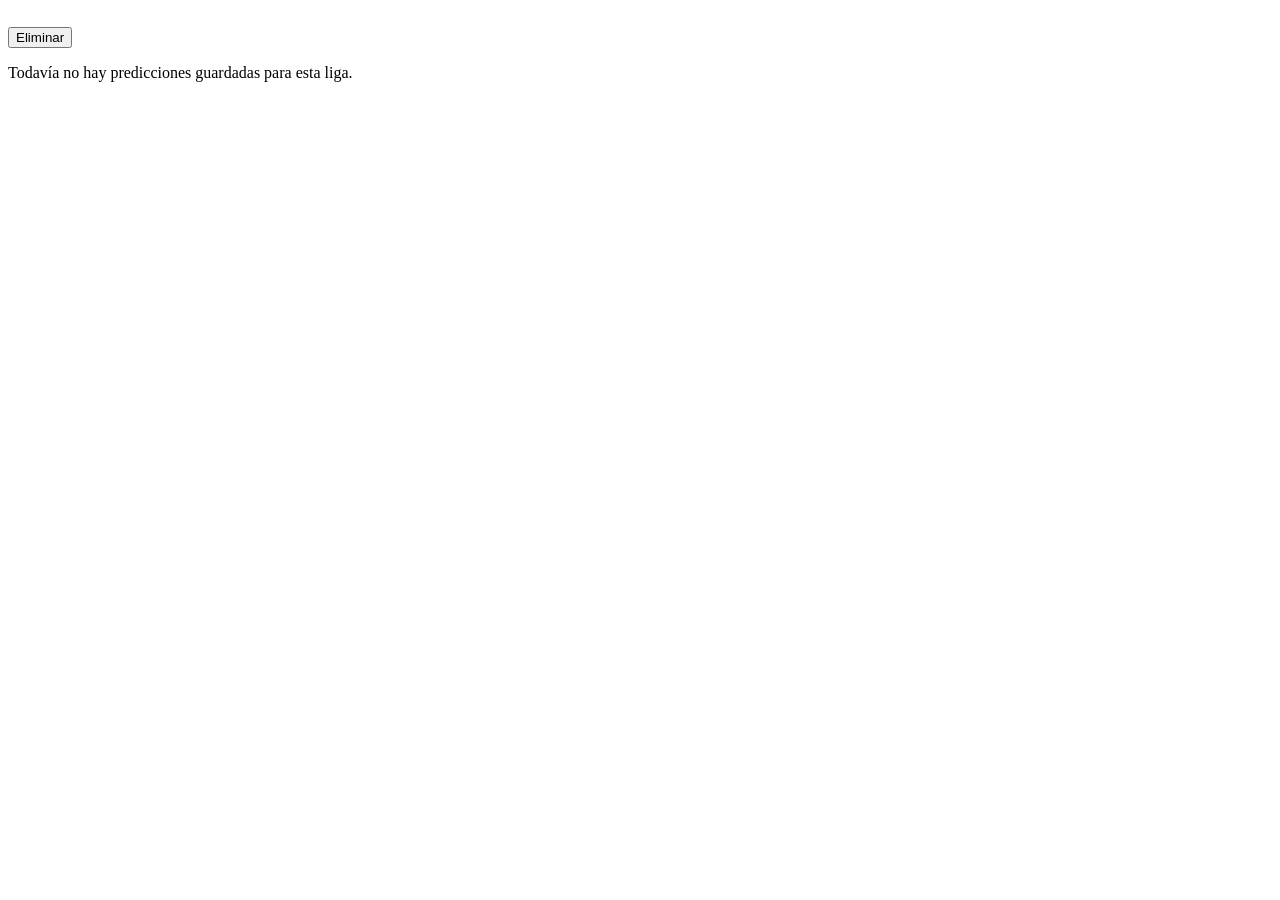
<file: src/main/resources/templates/prediccion-historial.html>
<!DOCTYPE html>
<html xmlns:th="http://www.thymeleaf.org">
<head>
    <meta charset="UTF-8">
    <title th:text="'Historial de predicciones · ' + ${competicion.nombre}"></title>
    <link rel="stylesheet" th:href="@{/css/styles.css}">
</head>
<body>

<div th:replace="~{fragments/navbar :: navbar(competicionId=${competicion.id}, volverUrl=@{/liga/{id}(id=${competicion.id})})}"></div>

<h1 th:text="'Historial de predicciones · ' + ${competicion.nombre}"></h1>

<div class="prediccion-historial-grid">
    <div th:each="prediccion : ${historial}" class="prediccion-historial-item">
        <h3 th:text="${#temporals.format(prediccion.fecha, 'dd/MM/yyyy HH:mm')}"></h3>
        <table class="plantilla-table prediccion-tabla">
            <tbody>
            <tr th:each="fila : ${prediccion.posiciones}">
                <td class="col-pos" th:text="${fila.posicion}"></td>
                <td th:text="${fila.equipo.nombre}"></td>
            </tr>
            </tbody>
        </table>
        <form th:action="@{/liga/{ligaId}/prediccion/{id}/eliminar(ligaId=${competicion.id},id=${prediccion.id})}" method="post">
            <button type="submit" class="btn btn--danger btn--small" onclick="return confirm('¿Eliminar esta predicción del historial?')">Eliminar</button>
        </form>
    </div>
</div>
<p th:if="${historial.isEmpty()}">Todavía no hay predicciones guardadas para esta liga.</p>

</body>
</html>
</file>
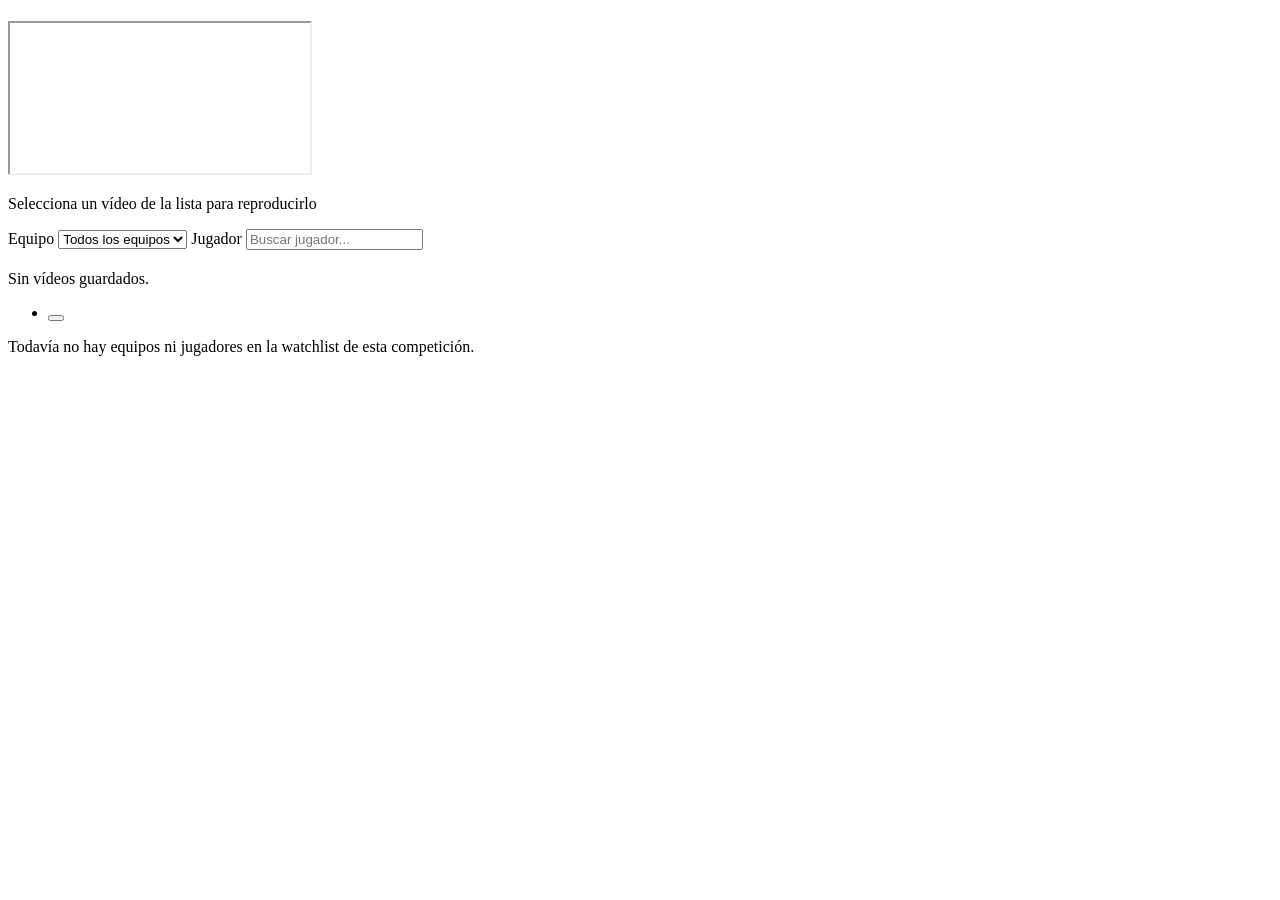
<file: src/main/resources/templates/watchlist.html>
<!DOCTYPE html>
<html xmlns:th="http://www.thymeleaf.org">
<head>
    <meta charset="UTF-8">
    <title th:text="'Watchlist · ' + ${competicion.nombre}"></title>
    <link rel="stylesheet" th:href="@{/css/styles.css}">
</head>
<body>

<div th:replace="~{fragments/navbar :: navbar(competicionId=${competicion.id}, volverUrl=@{/liga/{id}(id=${competicion.id})})}"></div>

<h1 th:text="'Watchlist · ' + ${competicion.nombre}"></h1>

<div class="watchlist-player-wrap">
    <iframe id="watchlist-player" src="" allowfullscreen></iframe>
    <p id="watchlist-player-vacio" class="watchlist-player-vacio">Selecciona un vídeo de la lista para reproducirlo</p>
</div>

<div class="watchlist-filtros">
    <label class="modal-form__campo">
        Equipo
        <select id="filtro-equipo">
            <option value="">Todos los equipos</option>
            <option th:each="grupo : ${grupos}" th:value="${grupo.equipo.id}" th:text="${grupo.equipo.nombre}"></option>
        </select>
    </label>
    <label class="modal-form__campo">
        Jugador
        <input type="text" id="filtro-jugador" placeholder="Buscar jugador...">
    </label>
</div>

<div id="watchlist-grupos">
    <div class="watchlist-grupo" th:each="grupo : ${grupos}" th:data-equipo-id="${grupo.equipo.id}">
        <h2 th:text="${grupo.equipo.nombre}"></h2>

        <div th:each="jw : ${grupo.jugadores}" class="watchlist-seccion" data-tipo="jugador"
             th:data-jugador-nombre="${jw.jugador.nombre}">
            <h3>
                <a th:href="@{/jugadores/{id}(id=${jw.jugador.id})}" th:text="${jw.jugador.nombre}"></a>
            </h3>
            <p th:if="${jw.videos.isEmpty()}" class="watchlist-sin-videos">Sin vídeos guardados.</p>
            <ul class="watchlist-lista">
                <li th:each="video : ${jw.videos}">
                    <button type="button" class="watchlist-video"
                            th:data-video-src="${video.embedUrl}"
                            th:text="${video.titulo} ?: ${video.url}"></button>
                </li>
            </ul>
        </div>
    </div>

    <p th:if="${grupos.isEmpty()}">Todavía no hay equipos ni jugadores en la watchlist de esta competición.</p>
</div>

<script th:src="@{/js/watchlist.js}"></script>

</body>
</html>
</file>
